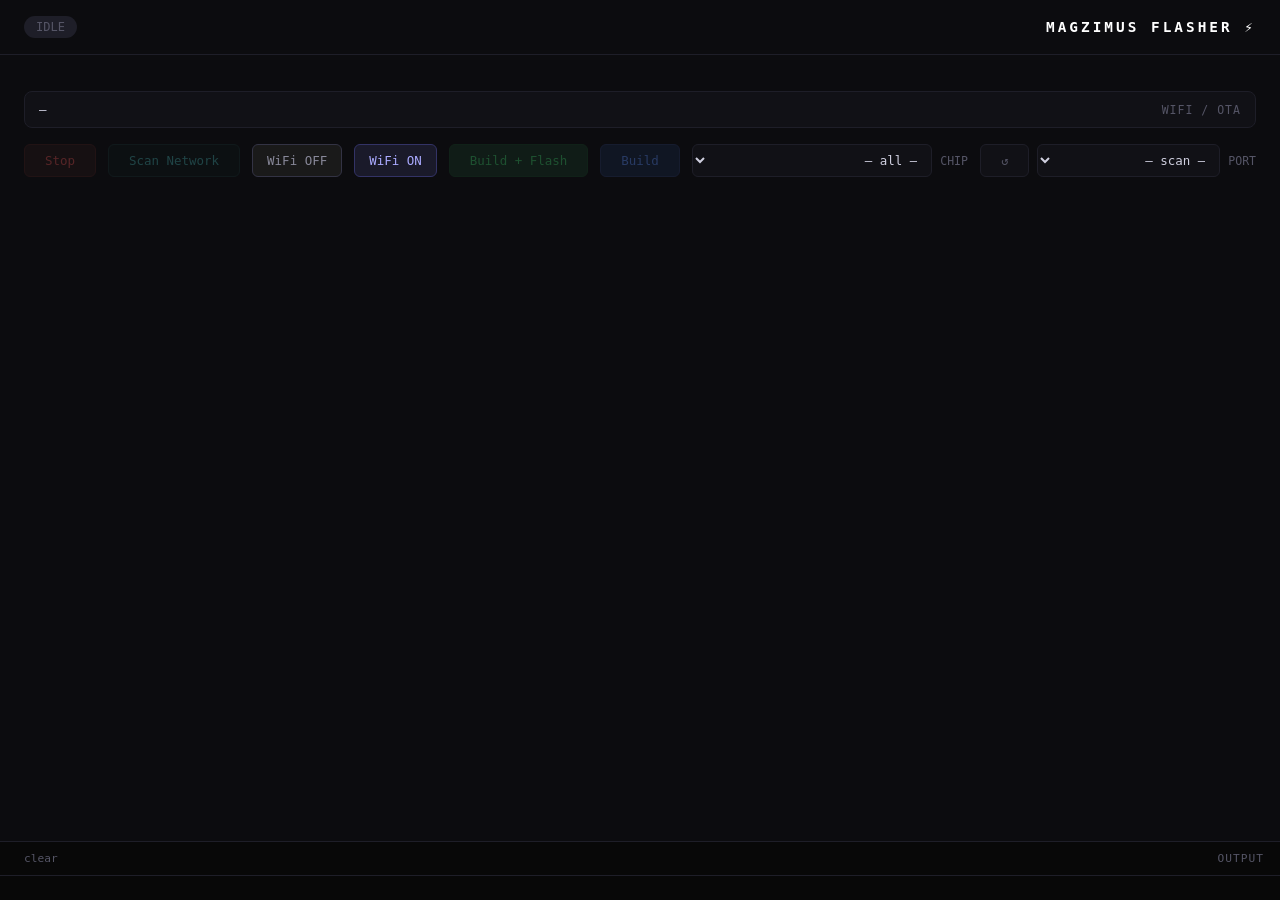
<file: AntiGravity/The_Future_Magzimus/tools/flasher/ui/index.html>
<!DOCTYPE html>
<html lang="he" dir="rtl">
<head>
  <meta charset="UTF-8">
  <meta name="viewport" content="width=device-width, initial-scale=1.0">
  <title>MAGZIMUS Flasher</title>
  <script src="https://cdn.socket.io/4.7.5/socket.io.min.js"></script>
  <style>
    *, *::before, *::after { box-sizing: border-box; margin: 0; padding: 0; }

    :root {
      --bg:      #0c0c0f;
      --panel:   #111116;
      --border:  #1e1e28;
      --accent:  #5b8fff;
      --green:   #3ecf6e;
      --red:     #e05252;
      --yellow:  #e0b352;
      --text:    #d0d0e0;
      --dim:     #555566;
      --card-h:  130px;
    }

    body { font-family: 'SF Mono', 'Fira Code', monospace; background: var(--bg);
           color: var(--text); height: 100vh; display: flex; flex-direction: column; overflow: hidden; }

    /* ── Header ── */
    header {
      display: flex; align-items: center; justify-content: space-between;
      padding: 16px 24px; border-bottom: 1px solid var(--border);
    }
    header h1 { font-size: 0.9rem; letter-spacing: 3px; color: #fff; }
    #global-status {
      font-size: 0.75rem; padding: 4px 12px; border-radius: 20px;
      background: var(--border); color: var(--dim); transition: all .3s;
    }
    #global-status.running { background: #1a2040; color: var(--accent); }
    #global-status.success { background: #0d2018; color: var(--green); }
    #global-status.error   { background: #200d0d; color: var(--red); }

    /* ── Layout ── */
    main { flex: 1; display: grid; grid-template-rows: auto 1fr; gap: 0; overflow: hidden; }
    .top { padding: 20px 24px; display: flex; flex-direction: column; gap: 16px; }

    /* ── Firmware cards ── */
    .cards { display: grid; grid-template-columns: repeat(4, 1fr); gap: 10px; }
    .card {
      background: var(--panel); border: 2px solid var(--border);
      border-radius: 8px; padding: 14px; cursor: pointer;
      transition: border-color .2s, background .2s;
      position: relative; user-select: none;
    }
    .card:hover   { border-color: #333345; }
    .card.selected { border-color: var(--accent); background: #0e1220; }
    .card.success  { border-color: var(--green); }
    .card.error    { border-color: var(--red); }
    .card.running  { border-color: var(--accent);
                     animation: borderPulse 1s ease-in-out infinite; }
    @keyframes borderPulse {
      0%,100% { border-color: var(--accent); }
      50%      { border-color: #2a3a6a; }
    }
    .card-name  { font-size: 1rem; color: #fff; margin-bottom: 4px; }
    .card-board { font-size: 0.65rem; color: var(--dim); margin-bottom: 8px;
                  text-transform: uppercase; letter-spacing: 1px; }
    .card-desc  { font-size: 0.72rem; color: #8888aa; line-height: 1.4; }
    .card-badge {
      position: absolute; top: 10px; left: 10px;
      width: 8px; height: 8px; border-radius: 50%; background: var(--border);
    }
    .card.success .card-badge { background: var(--green); }
    .card.error   .card-badge { background: var(--red); }
    .card.running .card-badge { background: var(--accent);
                                animation: pulse 0.8s infinite; }
    @keyframes pulse { 0%,100%{opacity:1}50%{opacity:.3} }

    /* ── WiFi credentials ── */
    .wifi-panel {
      border: 1px solid var(--border); border-radius: 8px;
      background: var(--panel); overflow: hidden;
    }
    .wifi-header {
      display: flex; align-items: center; justify-content: space-between;
      padding: 10px 14px; cursor: pointer; user-select: none;
    }
    .wifi-header:hover { background: #111118; }
    .wifi-header span { font-size: 0.72rem; color: var(--dim);
                        letter-spacing: 1px; text-transform: uppercase; }
    .wifi-header .wifi-ssid { font-size: 0.78rem; color: var(--text); }
    .wifi-body {
      display: none; padding: 12px 14px; border-top: 1px solid var(--border);
      display: none; gap: 10px; align-items: flex-end; flex-wrap: wrap;
    }
    .wifi-body.open { display: flex; }
    .wifi-field { display: flex; flex-direction: column; gap: 4px; flex: 1; min-width: 160px; }
    .wifi-field label { font-size: 0.65rem; color: var(--dim); letter-spacing: 1px; }
    .wifi-field input {
      background: var(--bg); border: 1px solid var(--border);
      color: var(--text); padding: 7px 10px; border-radius: 6px;
      font-family: inherit; font-size: 0.78rem;
    }
    .wifi-field input:focus { outline: none; border-color: var(--accent); }
    #btn-save-wifi {
      background: #1a2a4a; color: var(--accent);
      border: 1px solid #2a3a6a; padding: 7px 18px;
    }
    #btn-save-wifi:hover { background: #1f3460; }
    #btn-save-wifi.saved { background: #0d2018; color: var(--green);
                           border-color: #1a4a2a; }

    /* ── Controls row ── */
    .controls {
      display: flex; align-items: center; gap: 12px; flex-wrap: wrap;
    }
    .port-group { display: flex; align-items: center; gap: 8px; flex: 1; min-width: 260px; }
    label.lbl { font-size: 0.72rem; color: var(--dim); white-space: nowrap; }
    select {
      background: var(--panel); border: 1px solid var(--border);
      color: var(--text); padding: 7px 10px; border-radius: 6px;
      font-family: inherit; font-size: 0.78rem; flex: 1; cursor: pointer;
    }
    select:focus { outline: none; border-color: var(--accent); }

    button {
      border: none; border-radius: 6px; padding: 8px 20px;
      font-family: inherit; font-size: 0.78rem; cursor: pointer;
      transition: opacity .15s, transform .1s; white-space: nowrap;
    }
    button:active { transform: scale(.97); }
    button:disabled { opacity: .35; cursor: not-allowed; }

    #btn-build  { background: #1a2a4a; color: var(--accent); border: 1px solid #2a3a6a; }
    #btn-upload { background: #1a3a26; color: var(--green);  border: 1px solid #1a4a2a; }
    #btn-kill   { background: #2a1a1a; color: var(--red);    border: 1px solid #4a2020; }
    #btn-refresh { background: var(--panel); color: var(--dim); border: 1px solid var(--border); }
    #btn-build:hover  { background: #1f3460; }
    #btn-upload:hover { background: #1a4830; }
    #btn-kill:hover   { background: #3a2020; }
    #btn-refresh:hover { color: var(--text); }

    .card.incompatible { opacity: 0.25; pointer-events: none; }

    /* ── Discovery ── */
    .discovery-wrap {
      border-top: 1px solid var(--border); background: #0a0a0d;
      padding: 10px 24px 12px;
    }
    .discovery-header {
      display: flex; align-items: center; justify-content: space-between;
      margin-bottom: 8px;
    }
    .discovery-header > span { font-size: 0.7rem; color: var(--dim);
                               letter-spacing: 1px; text-transform: uppercase; }
    .device-list { display: flex; flex-wrap: wrap; gap: 8px; }
    .device-card {
      background: var(--panel); border: 1px solid var(--border);
      border-radius: 6px; padding: 10px 12px; cursor: pointer;
      display: flex; align-items: center; gap: 10px;
      transition: border-color .15s;
    }
    .device-card:hover  { border-color: #333345; }
    .device-card.checked { border-color: #88cc88; background: #0d1a0d; }
    .device-card input[type=checkbox] { accent-color: #88cc88; cursor: pointer; }
    .device-info { font-size: 0.72rem; }
    .device-name { color: #fff; font-size: 0.8rem; margin-bottom: 2px; }
    .device-meta { color: var(--dim); }

    #btn-scan { background: #0d1a1a; color: #44aaaa;
                border: 1px solid #1a3333; }

    /* ── Progress bar ── */
    .progress-wrap {
      padding: 0 24px;
      height: 0;
      overflow: hidden;
      transition: height .2s;
    }
    .progress-wrap.visible { height: 40px; }
    .progress-track {
      height: 6px; border-radius: 3px; background: var(--border);
      margin-top: 4px; overflow: hidden;
    }
    .progress-fill {
      height: 100%; width: 0%; border-radius: 3px;
      background: var(--accent);
      transition: width .25s ease, background .3s;
    }
    .progress-fill.indeterminate {
      width: 30%;
      animation: slide 1.4s ease-in-out infinite;
    }
    @keyframes slide {
      0%   { margin-left: -30%; }
      100% { margin-left: 130%; }
    }
    .progress-fill.done  { background: var(--green); width: 100% !important; animation: none; }
    .progress-fill.error { background: var(--red);   animation: none; }
    .progress-label {
      font-size: 0.65rem; color: var(--dim); margin-bottom: 4px;
      display: flex; justify-content: space-between;
    }

    /* ── Terminal ── */
    .terminal-wrap {
      border-top: 1px solid var(--border); display: flex; flex-direction: column;
      overflow: hidden; background: #080808; min-height: 0;
    }
    .term-header {
      display: flex; align-items: center; justify-content: space-between;
      padding: 8px 16px; border-bottom: 1px solid var(--border);
    }
    .term-header span { font-size: 0.7rem; color: var(--dim); letter-spacing: 1px; text-transform: uppercase; }
    #btn-clear { background: none; border: none; color: var(--dim);
                 font-size: 0.7rem; cursor: pointer; padding: 2px 8px; border-radius: 4px; }
    #btn-clear:hover { color: var(--text); background: var(--border); }

    #terminal {
      flex: 1; overflow-y: auto; padding: 12px 16px;
      font-size: 0.73rem; line-height: 1.6; color: #aaaacc;
      display: flex; flex-direction: column-reverse;
    }
    #terminal::-webkit-scrollbar { width: 6px; }
    #terminal::-webkit-scrollbar-thumb { background: var(--border); border-radius: 3px; }

    .log-cmd   { color: #6688cc; }
    .log-error,
    .log-out.is-err  { color: #e05252; }
    .log-warn,
    .log-out.is-warn { color: #c9922a; }
    .log-out.is-ok   { color: #3ecf6e; }
    .log-out.is-info { color: #6688aa; }
  </style>
</head>
<body>

<header>
  <h1>⚡ MAGZIMUS FLASHER</h1>
  <div id="global-status">IDLE</div>
</header>

<main>
  <div class="top">

    <!-- Firmware cards -->
    <div class="cards" id="cards"></div>

    <!-- WiFi Credentials -->
    <div class="wifi-panel">
      <div class="wifi-header" onclick="toggleWifi()">
        <span>WiFi / OTA</span>
        <span class="wifi-ssid" id="wifi-ssid-label">—</span>
      </div>
      <div class="wifi-body" id="wifi-body">
        <div class="wifi-field">
          <label>SSID</label>
          <input id="wifi-ssid" type="text" placeholder="Network name" autocomplete="off">
        </div>
        <div class="wifi-field">
          <label>PASSWORD</label>
          <input id="wifi-password" type="password" placeholder="••••••••" autocomplete="off">
        </div>
        <div class="wifi-field" style="max-width:160px">
          <label>OTA PASSWORD</label>
          <input id="ota-password" type="text" placeholder="magzimus" autocomplete="off">
        </div>
        <button id="btn-save-wifi" onclick="saveCredentials()">Save</button>
      </div>
    </div>

    <!-- Controls -->
    <div class="controls">
      <div class="port-group">
        <label class="lbl">PORT</label>
        <select id="port-select"><option value="">— scan —</option></select>
        <button id="btn-refresh" onclick="loadPorts()" title="Refresh ports">↺</button>
      </div>
      <div class="port-group">
        <label class="lbl">CHIP</label>
        <select id="chip-select" onchange="onChipFilter()">
          <option value="">— all —</option>
          <option value="ESP32-S3">ESP32-S3</option>
          <option value="ESP32-C3">ESP32-C3</option>
          <option value="ESP32">ESP32</option>
        </select>
      </div>
      <div class="port-group" id="ota-group" style="display:none">
        <label class="lbl">OTA IP</label>
        <input id="ota-ip" type="text" placeholder="192.168.x.x or hostname.local" oninput="updateButtons()"
               style="flex:1;background:var(--panel);border:1px solid var(--border);
                      color:var(--text);padding:7px 10px;border-radius:6px;
                      font-family:inherit;font-size:0.78rem;">
        <button id="btn-ota" onclick="run('ota')" disabled
                style="background:#1a2a1a;color:#88cc88;border:1px solid #2a4a2a;
                       border-radius:6px;padding:8px 16px;font-family:inherit;
                       font-size:0.78rem;cursor:pointer;white-space:nowrap;">
          Flash OTA
        </button>
      </div>
      <button id="btn-build"  onclick="run('build')"  disabled>Build</button>
      <button id="btn-upload" onclick="run('upload')" disabled>Build + Flash</button>
      <button id="btn-wifi-on"  onclick="wifiCtrl(true)"
              style="background:#1a1a2a;color:#aaaaff;border:1px solid #333366;
                     border-radius:6px;padding:8px 14px;font-family:inherit;
                     font-size:0.78rem;cursor:pointer;">WiFi ON</button>
      <button id="btn-wifi-off" onclick="wifiCtrl(false)"
              style="background:#1a1a1a;color:#888899;border:1px solid #333344;
                     border-radius:6px;padding:8px 14px;font-family:inherit;
                     font-size:0.78rem;cursor:pointer;">WiFi OFF</button>
      <button id="btn-scan"   onclick="scanNetwork()" disabled>Scan Network</button>
      <button id="btn-kill"   onclick="kill()"        disabled>Stop</button>
    </div>

  </div>

  <!-- Device Discovery -->
  <div class="discovery-wrap" id="discovery-wrap" style="display:none">
    <div class="discovery-header">
      <span>NETWORK DEVICES</span>
      <div style="display:flex;gap:8px;align-items:center">
        <span id="discovery-status" style="font-size:0.68rem;color:var(--dim)"></span>
        <button id="btn-flash-selected" onclick="flashSelected()" disabled
                style="background:#1a2a1a;color:#88cc88;border:1px solid #2a4a2a;
                       border-radius:4px;padding:4px 12px;font-family:inherit;
                       font-size:0.72rem;cursor:pointer;">Flash selected</button>
        <button onclick="closeScan()"
                style="background:none;border:none;color:var(--dim);cursor:pointer;
                       font-size:0.8rem;padding:2px 6px;">✕</button>
      </div>
    </div>
    <div id="device-list" class="device-list"></div>
  </div>

  <!-- Progress -->
  <div class="progress-wrap" id="progress-wrap">
    <div class="progress-label">
      <span id="progress-phase"></span>
      <span id="progress-pct"></span>
    </div>
    <div class="progress-track">
      <div class="progress-fill" id="progress-fill"></div>
    </div>
  </div>

  <!-- Terminal -->
  <div class="terminal-wrap">
    <div class="term-header">
      <span>Output</span>
      <button id="btn-clear" onclick="clearTerm()">clear</button>
    </div>
    <div id="terminal"></div>
  </div>
</main>

<script>
  const socket = io();

  let selected   = null;
  let firmwares  = {};
  let isRunning  = false;

  // ── Progress ──────────────────────────────────────────────────────────────
  const progWrap  = document.getElementById('progress-wrap');
  const progFill  = document.getElementById('progress-fill');
  const progPhase = document.getElementById('progress-phase');
  const progPct   = document.getElementById('progress-pct');

  let _currentAction = '';
  let _compileCount  = 0;

  function progressShow() {
    progWrap.classList.add('visible');
  }
  function progressHide() {
    progWrap.classList.remove('visible');
  }
  function progressSet(pct, phase, state) {
    progFill.classList.remove('indeterminate', 'done', 'error');
    if (state) progFill.classList.add(state);
    if (state !== 'indeterminate') progFill.style.width = pct + '%';
    progPhase.textContent = phase || '';
    progPct.textContent   = (state === 'indeterminate' || state === 'done' || state === 'error')
                              ? '' : pct + '%';
  }
  function progressReset(action) {
    _currentAction = action;
    _compileCount  = 0;
    progressShow();
    if (action === 'build') {
      progressSet(0, 'Compiling…', 'indeterminate');
    } else {
      progressSet(0, 'Uploading…', '');
    }
  }
  function progressDone()  { progressSet(100, 'Done',   'done');  }
  function progressError() { progressSet(0,   'Failed', 'error'); }

  // Parse a log line and update progress.
  function progressParseLine(text) {
    if (_currentAction === 'upload') {
      // esptool: "Writing at 0x00010000... (3 %)"
      const m = text.match(/\(\s*(\d+)\s*%\s*\)/);
      if (m) {
        const pct = parseInt(m[1], 10);
        progressSet(pct, 'Flashing…', '');
      }
      if (/Hash of data verified/i.test(text)) {
        progressSet(99, 'Verifying…', '');
      }
    } else {
      // Build heuristics
      if (/^Compiling /i.test(text)) {
        _compileCount++;
        // Advance 2% per file, capped at 75%
        const pct = Math.min(2 + _compileCount * 2, 75);
        progressSet(pct, 'Compiling…', '');
      } else if (/^Linking /i.test(text)) {
        progressSet(85, 'Linking…', '');
      } else if (/Checking size/i.test(text)) {
        progressSet(95, 'Checking…', '');
      }
    }
  }

  // ── Init ──────────────────────────────────────────────────────────────────
  // ── WiFi Credentials ─────────────────────────────────────────────────────
  function toggleWifi() {
    document.getElementById('wifi-body').classList.toggle('open');
  }

  async function loadCredentials() {
    const res = await fetch('/api/credentials').then(r => r.json());
    const ssid = res.ssid || '';
    document.getElementById('wifi-ssid-label').textContent = ssid || 'not set';
    document.getElementById('wifi-ssid').value = ssid;
  }

  async function saveCredentials() {
    const ssid     = document.getElementById('wifi-ssid').value.trim();
    const password = document.getElementById('wifi-password').value;
    const otaPass  = document.getElementById('ota-password').value.trim();
    if (!ssid) { log('SSID required', 'warn'); return; }
    const res = await fetch('/api/credentials', {
      method: 'POST',
      headers: { 'Content-Type': 'application/json' },
      body: JSON.stringify({ ssid, password, otaPassword: otaPass }),
    }).then(r => r.json());
    if (res.ok) {
      document.getElementById('wifi-ssid-label').textContent = ssid;
      const btn = document.getElementById('btn-save-wifi');
      btn.textContent = '✓ Saved';
      btn.classList.add('saved');
      setTimeout(() => { btn.textContent = 'Save'; btn.classList.remove('saved'); }, 2000);
      document.getElementById('wifi-body').classList.remove('open');
      log(`WiFi credentials saved: ${ssid}`, 'out');
    } else {
      log(`Failed: ${res.error}`, 'error');
    }
  }

  async function init() {
    const [fwRes, portRes] = await Promise.all([
      fetch('/api/firmwares').then(r => r.json()),
      fetch('/api/ports').then(r => r.json()),
    ]);
    firmwares = fwRes;
    renderCards(fwRes);
    renderPorts(portRes);
    loadCredentials();
  }

  // ── Cards ─────────────────────────────────────────────────────────────────
  function renderCards(fws) {
    const container = document.getElementById('cards');
    container.innerHTML = '';
    for (const [name, fw] of Object.entries(fws)) {
      const el = document.createElement('div');
      el.className = 'card';
      el.dataset.fw = name;
      el.innerHTML = `
        <div class="card-badge"></div>
        <div class="card-name">${name}</div>
        <div class="card-board">${fw.board}</div>
        <div class="card-desc">${fw.desc}</div>
      `;
      el.addEventListener('click', () => selectFW(name));
      container.appendChild(el);
    }
  }

  function selectFW(name) {
    if (isRunning) return;
    selected = name;
    document.querySelectorAll('.card').forEach(c => {
      c.classList.toggle('selected', c.dataset.fw === name);
    });
    updateButtons();
  }

  function cardState(fw, state) {
    const card = document.querySelector(`.card[data-fw="${fw}"]`);
    if (!card) return;
    card.classList.remove('running', 'success', 'error');
    if (state) card.classList.add(state);
  }

  // ── Ports ─────────────────────────────────────────────────────────────────
  function renderPorts(ports) {
    const sel = document.getElementById('port-select');
    const prev = sel.value;
    sel.innerHTML = '<option value="">— select port —</option>';
    ports.forEach(p => {
      const opt = document.createElement('option');
      opt.value = p.device;
      opt.textContent = `${p.device}  (${p.description})`;
      sel.appendChild(opt);
    });
    if (prev) sel.value = prev;
    updateButtons();
  }

  async function loadPorts() {
    const ports = await fetch('/api/ports').then(r => r.json());
    renderPorts(ports);
  }

  // ── Buttons ───────────────────────────────────────────────────────────────
  function updateButtons() {
    const hasFW    = !!selected;
    const hasPort  = !!document.getElementById('port-select').value;
    const isOta    = hasFW && !!firmwares[selected]?.ota;
    const hasOtaIp = !!document.getElementById('ota-ip').value.trim();

    document.getElementById('btn-build').disabled  = !hasFW || isRunning;
    document.getElementById('btn-upload').disabled = !hasFW || !hasPort || isRunning;
    document.getElementById('btn-scan').disabled   = !hasFW || isRunning;
    document.getElementById('btn-kill').disabled   = !isRunning;

    const otaGroup = document.getElementById('ota-group');
    otaGroup.style.display = isOta ? 'flex' : 'none';
    document.getElementById('btn-ota').disabled = !hasFW || !hasOtaIp || isRunning;
  }

  function setRunning(running) {
    isRunning = running;
    updateButtons();
    const gs = document.getElementById('global-status');
    gs.className = running ? 'running' : '';
    gs.textContent = running ? 'RUNNING…' : 'IDLE';
  }

  // ── Network Discovery ─────────────────────────────────────────────────────
  let discoveredDevices = [];

  async function scanNetwork() {
    if (!selected) return;
    const wrap   = document.getElementById('discovery-wrap');
    const list   = document.getElementById('device-list');
    const status = document.getElementById('discovery-status');
    wrap.style.display = 'block';
    list.innerHTML = '';
    status.textContent = 'mDNS scan…';
    document.getElementById('btn-flash-selected').disabled = true;

    const res = await fetch('/api/mdns', {
      method: 'POST',
      headers: { 'Content-Type': 'application/json' },
      body: JSON.stringify({ timeout: 4.0 }),
    }).then(r => r.json());

    discoveredDevices = res.devices || [];
    status.textContent = `${discoveredDevices.length} device${discoveredDevices.length !== 1 ? 's' : ''} found`;

    if (!discoveredDevices.length) {
      list.innerHTML = '<span style="font-size:0.72rem;color:var(--dim)">No devices found. Send WiFi ON first.</span>';
      return;
    }

    discoveredDevices.forEach((d, i) => {
      const card = document.createElement('label');
      card.className = 'device-card';
      card.innerHTML = `
        <input type="checkbox" data-idx="${i}" onchange="onDeviceCheck()">
        <div class="device-info">
          <div class="device-name">${d.hostname}</div>
          <div class="device-meta">${d.ip || 'resolving…'}</div>
        </div>`;
      card.querySelector('input').addEventListener('change', () => {
        card.classList.toggle('checked', card.querySelector('input').checked);
      });
      list.appendChild(card);
    });
  }

  function onDeviceCheck() {
    const any = [...document.querySelectorAll('#device-list input[type=checkbox]')]
                  .some(c => c.checked);
    document.getElementById('btn-flash-selected').disabled = !any || !selected;
  }

  function closeScan() {
    document.getElementById('discovery-wrap').style.display = 'none';
  }

  async function flashSelected() {
    if (!selected) return;
    const checked = [...document.querySelectorAll('#device-list input[type=checkbox]')]
                      .filter(c => c.checked)
                      .map(c => discoveredDevices[+c.dataset.idx]);
    if (!checked.length) return;

    log(`▶ OTA parallel → ${checked.map(d => d.hostname).join(', ')}`, 'cmd');
    document.getElementById('btn-flash-selected').disabled = true;

    // Fire all OTA jobs simultaneously — backend handles each in its own thread
    const pending = new Set(checked.map(d => d.ip || d.hostname));
    const done    = new Promise(resolve => {
      const handler = ({ state, target }) => {
        if (state !== 'running' && target && pending.has(target)) {
          pending.delete(target);
          if (pending.size === 0) { socket.off('status', handler); resolve(); }
        }
      };
      socket.on('status', handler);
      setTimeout(() => { socket.off('status', handler); resolve(); }, 120000);
    });

    checked.forEach(dev => {
      socket.emit('run', { firmware: selected, action: 'ota', otaIp: dev.ip || dev.hostname });
    });

    await done;
    document.getElementById('btn-flash-selected').disabled = false;
    log(`✓ OTA complete (${checked.length} device${checked.length > 1 ? 's' : ''})`, 'out');
  }

  // ── WiFi control ──────────────────────────────────────────────────────────
  async function wifiCtrl(enable) {
    const label = enable ? 'ON' : 'OFF';
    log(`WiFi ${label} → all devices…`, 'cmd');
    const res = await fetch(`${CONTROL_SERVER}/api/wifi`, {
      method: 'POST',
      headers: { 'Content-Type': 'application/json' },
      body: JSON.stringify({ enable }),
    }).then(r => r.json()).catch(e => ({ ok: false, error: e.message }));
    if (res.ok) {
      log(`WiFi ${label} sent`, 'out');
      if (enable) setTimeout(() => scanNetwork(), 3000);  // auto-scan after WiFi connects
    } else {
      log(`WiFi ctrl failed: ${res.error}`, 'error');
    }
  }

  const CONTROL_SERVER = 'http://localhost:5000';

  // ── Chip filter ───────────────────────────────────────────────────────────
  function onChipFilter() {
    const chip = document.getElementById('chip-select').value;
    document.querySelectorAll('.card').forEach(c => {
      const board = firmwares[c.dataset.fw]?.board ?? '';
      c.classList.toggle('incompatible', !!chip && board !== chip);
    });
    // deselect if current selection became incompatible
    if (selected && chip && firmwares[selected]?.board !== chip) {
      selected = null;
      document.querySelectorAll('.card').forEach(c => c.classList.remove('selected'));
    }
    updateButtons();
  }

  // ── Actions ───────────────────────────────────────────────────────────────
  function run(action) {
    if (!selected) return;
    const port  = document.getElementById('port-select').value;
    const otaIp = document.getElementById('ota-ip').value.trim();
    if (action === 'upload' && !port)  { log('Select a port first', 'warn');  return; }
    if (action === 'ota'    && !otaIp) { log('Enter OTA IP address', 'warn'); return; }
    socket.emit('run', { firmware: selected, action, port, otaIp });
  }

  function kill() {
    socket.emit('kill', {});
  }

  // ── Terminal ──────────────────────────────────────────────────────────────
  const term = document.getElementById('terminal');
  const PATTERNS = [
    [/error/i,              'is-err'],
    [/warning/i,            'is-warn'],
    [/success|done|\[ok\]/i,'is-ok'],
    [/compiling|linking|uploading|building/i,'is-info'],
  ];

  function log(text, level = 'out') {
    if (level === 'out') progressParseLine(text);
    const line = document.createElement('div');
    line.className = `log-${level}`;
    if (level === 'out') {
      for (const [re, cls] of PATTERNS) {
        if (re.test(text)) { line.classList.add(cls); break; }
      }
    }
    line.textContent = text;
    term.prepend(line);
  }

  function clearTerm() { term.innerHTML = ''; }

  // ── Socket events ─────────────────────────────────────────────────────────
  socket.on('log', ({ text, level }) => log(text, level));

  socket.on('status', ({ state, action, firmware, code }) => {
    if (state === 'running') {
      setRunning(true);
      progressReset(action);
      if (firmware) cardState(firmware, 'running');
      log(`▶ ${action.toUpperCase()} ${firmware}…`, 'cmd');
    } else {
      setRunning(false);
      const gs = document.getElementById('global-status');
      if (state === 'success') {
        gs.className = 'success';
        gs.textContent = `✓ ${action.toUpperCase()} OK`;
        progressDone();
        if (firmware) cardState(firmware, 'success');
        log(`✓ ${action} success`, 'out');
      } else if (state === 'error') {
        gs.className = 'error';
        gs.textContent = `✗ ${action.toUpperCase()} FAILED`;
        progressError();
        if (firmware) cardState(firmware, 'error');
        log(`✗ ${action} failed (exit ${code ?? '?'})`, 'error');
      } else {
        gs.className = '';
        gs.textContent = 'IDLE';
        progressHide();
      }
    }
  });

  socket.on('connect',    () => log('Connected to flasher server', 'cmd'));
  socket.on('disconnect', () => { log('Disconnected', 'error'); setRunning(false); });

  init();
</script>
</body>
</html>
</file>
